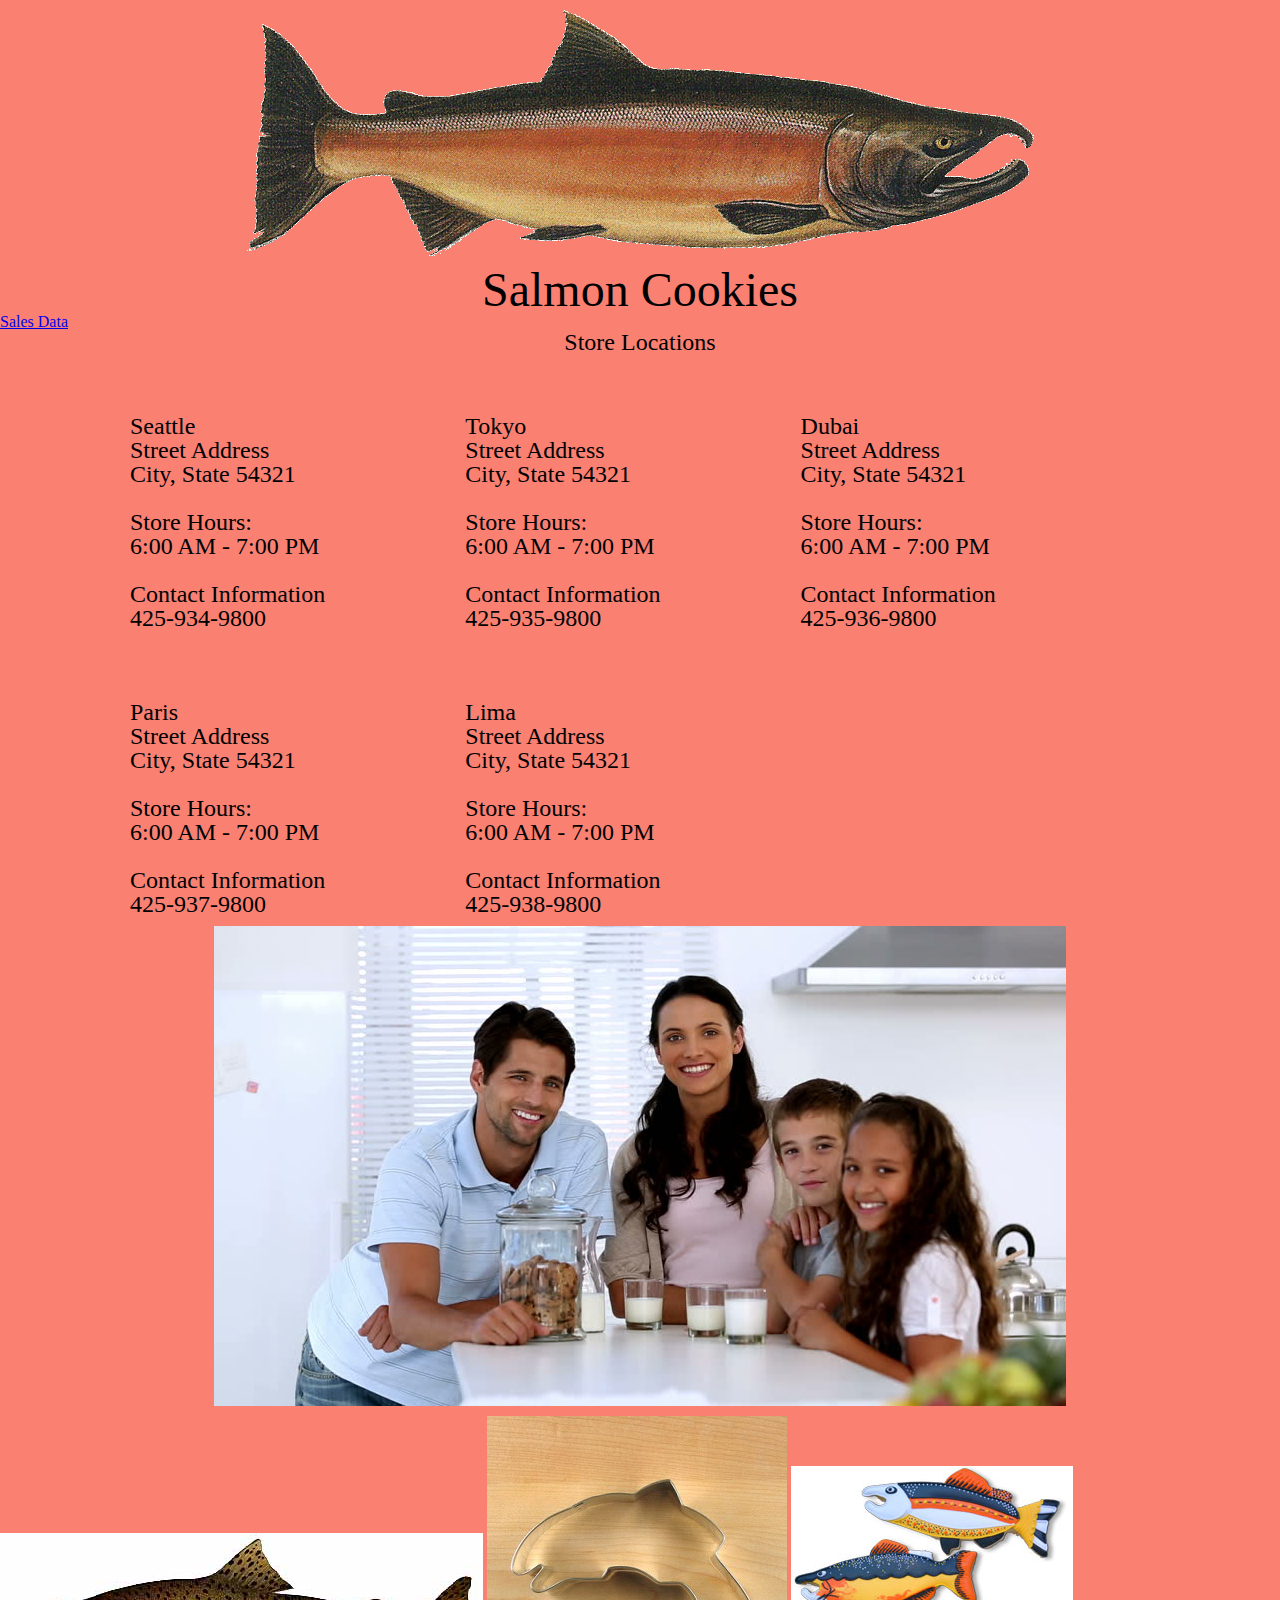
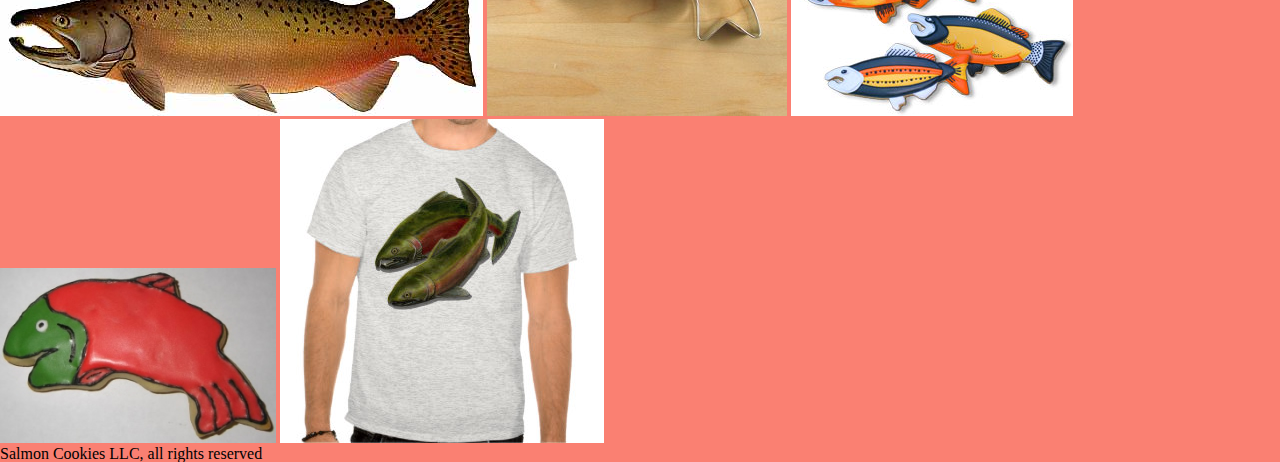
<file: index.html>
<!DOCTYPE html>
<html lang="en">
<head>
  <title>Salmon Cookies</title>
  <link rel="stylesheet" href="css/reset.css">
  <link rel="stylesheet" href="css/style.css">
  <link href="https://fonts.googleapis.com/css2?family=Tangerine:wght@700&display=swap" rel="stylesheet">
</head>

<body>
  <header>
    <img src="img/salmon.png" alt="salmon" title="salmon" class="center">
    <h1>Salmon Cookies</h1>
    <a href="sales.html">Sales Data</a>
  </header>
  
  <div id="div1">
    <h2>Store Locations</h2>
    <section>
      <h1>Seattle<br>Street Address<br>City, State 54321</h1><br>
      <a>Store Hours:<br>6:00 AM - 7:00 PM</a><br><br>
      <a>Contact Information</a><br>
      <a>425-934-9800</a>
    </section>
    <section>
      <h1>Tokyo<br>Street Address<br>City, State 54321</h1><br>
      <a>Store Hours:<br>6:00 AM - 7:00 PM</a><br><br>
      <a>Contact Information</a><br>
      <a>425-935-9800</a>
    </section>
    <section>
      <h1>Dubai<br>Street Address<br>City, State 54321</h1><br>
      <a>Store Hours:<br>6:00 AM - 7:00 PM</a><br><br>
      <a>Contact Information</a><br>
      <a>425-936-9800</a>
    </section>
    <section>
      <h1>Paris<br>Street Address<br>City, State 54321</h1><br>
      <a>Store Hours:<br>6:00 AM - 7:00 PM</a><br><br>
      <a>Contact Information</a><br>
      <a>425-937-9800</a>
    </section>
    <section>
      <h1>Lima<br>Street Address<br>City, State 54321</h1><br>
      <a>Store Hours:<br>6:00 AM - 7:00 PM</a><br><br>
      <a>Contact Information</a><br>
      <a>425-938-9800</a>
    </section>
  </div>

  <div id="div2">
    <img src="img/family.jpg" alt="family" title="family" class="center">
    <img src="img/chinook.jpg" alt="chinook" title="chinook">
    <img src="img/cutter.jpeg" alt="cutter" title="cutter">
    <img src="img/fish.jpg" alt="fish" title="fish">
    <img src="img/frosted-cookie.jpg" alt="frosted-cookie" title="frosted-cookie">
    <img src="img/shirt.jpg" alt="shirt" title="title">
    
  </div>

</body>

<footer>Salmon Cookies LLC, all rights reserved</footer>
<script src="js/app.js"></script>
</html>
</file>
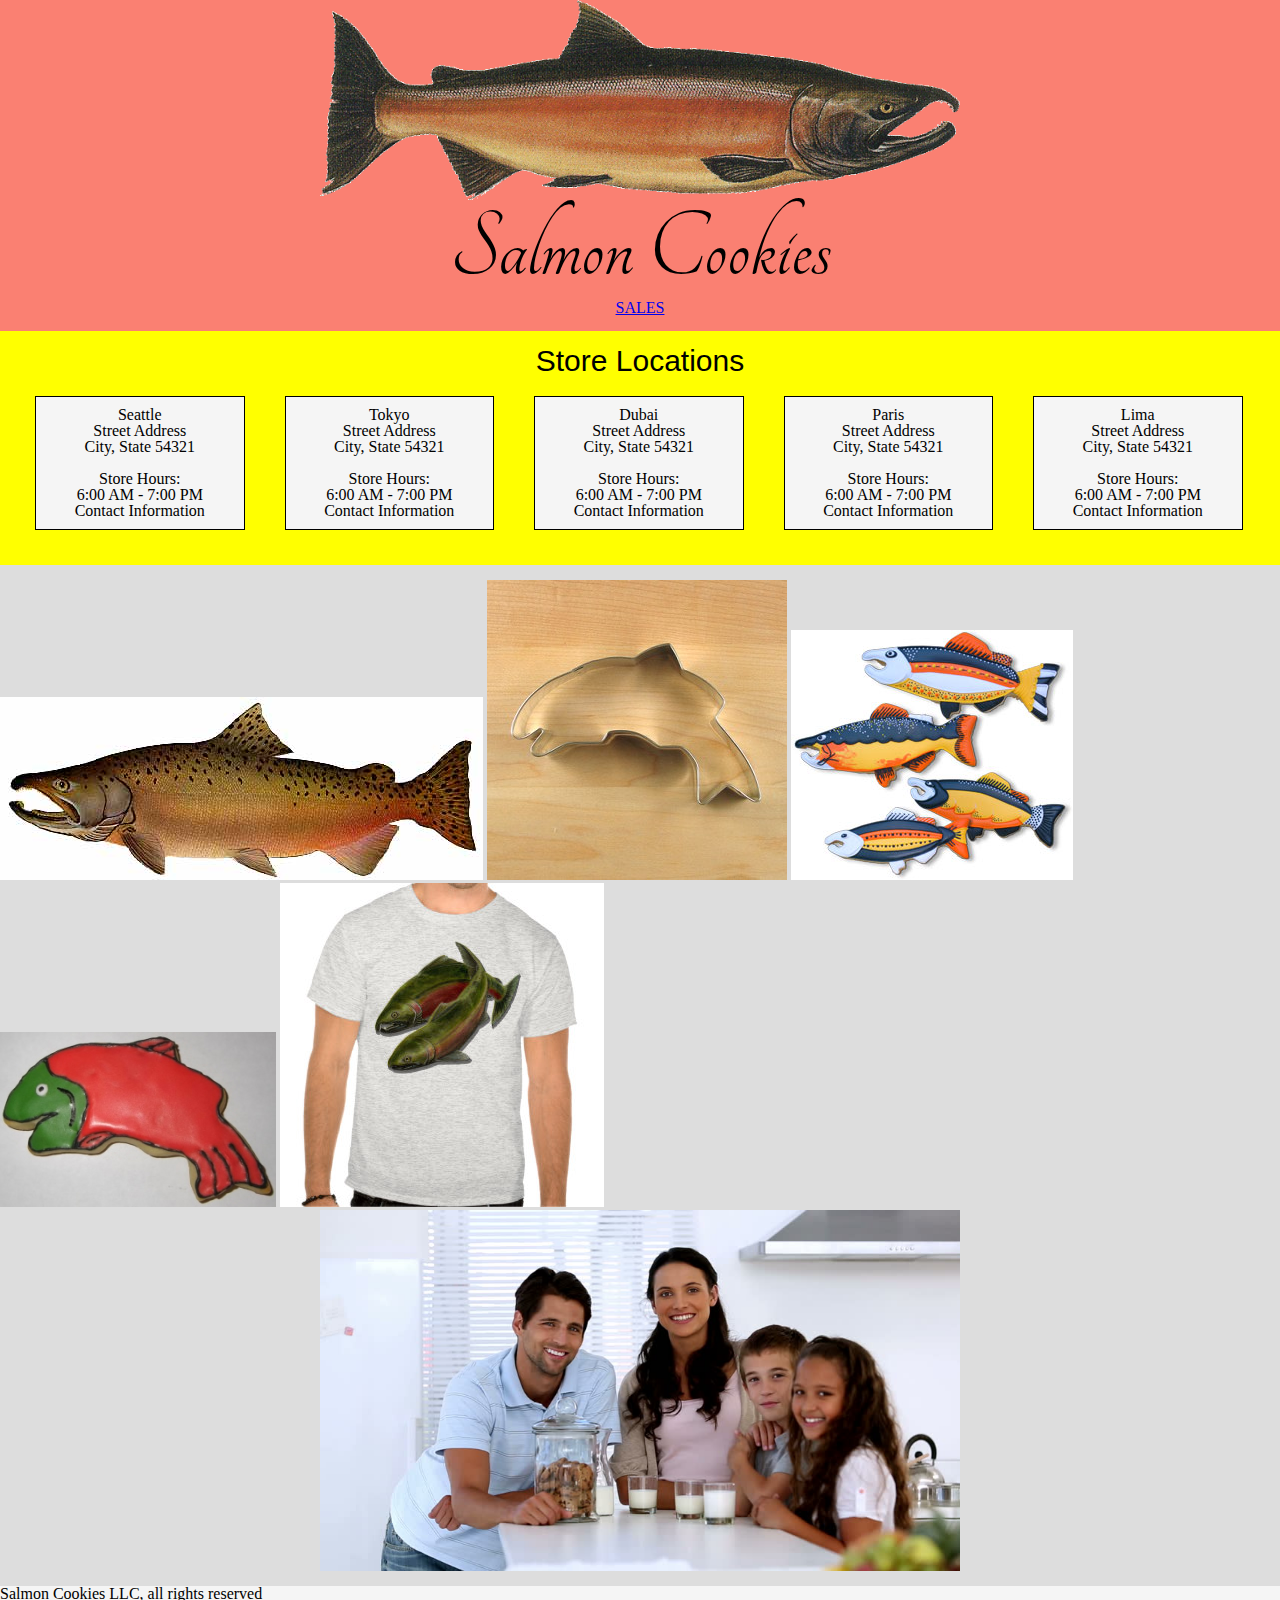
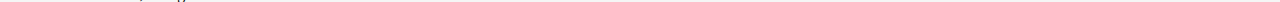
<file: reference folder/index.html>
<!DOCTYPE html>
<html lang="en">
  <head>
    <title>Salmon Cookies</title>
    <link rel="stylesheet" href="css/reset.css">
    <link rel="stylesheet" href="css/style.css">
    <link href="https://fonts.googleapis.com/css2?family=Tangerine:wght@700&display=swap" rel="stylesheet">
  </head>

  <body>
    <header>
      <img src="img/salmon.png" alt="salmon" title="salmon" class="center">
      <h1>Salmon Cookies</h1>
      <a href="sales.html">SALES</a>
    </header>
    
    <div id="div1">
      <h2>Store Locations</h2>
      <section>
        <h1>Seattle<br>Street Address<br>City, State 54321</h1><br>
        <a>Store Hours:<br>6:00 AM - 7:00 PM</a><br>
        <a>Contact Information</a>
      </section>
      <section>
        <h1>Tokyo<br>Street Address<br>City, State 54321</h1><br>
        <a>Store Hours:<br>6:00 AM - 7:00 PM</a><br>
        <a>Contact Information</a>
      </section>
      <section>
        <h1>Dubai<br>Street Address<br>City, State 54321</h1><br>
        <a>Store Hours:<br>6:00 AM - 7:00 PM</a><br>
        <a>Contact Information</a>
      </section>
      <section>
        <h1>Paris<br>Street Address<br>City, State 54321</h1><br>
        <a>Store Hours:<br>6:00 AM - 7:00 PM</a><br>
        <a>Contact Information</a>
      </section>
      <section>
        <h1>Lima<br>Street Address<br>City, State 54321</h1><br>
        <a>Store Hours:<br>6:00 AM - 7:00 PM</a><br>
        <a>Contact Information</a>
      </section>
    </div>

    <div id="div2">
      <img src="img/chinook.jpg" alt="chinook" title="chinook">
      <img src="img/cutter.jpeg" alt="cutter" title="cutter">
      <img src="img/fish.jpg" alt="fish" title="fish">
      <img src="img/frosted-cookie.jpg" alt="frosted-cookie" title="frosted-cookie">
      <img src="img/shirt.jpg" alt="shirt" title="title">
      <img src="img/family.jpg" alt="family" title="family" class="center">
    </div>

  </body>

  <footer>Salmon Cookies LLC, all rights reserved</footer>
</html>
</file>
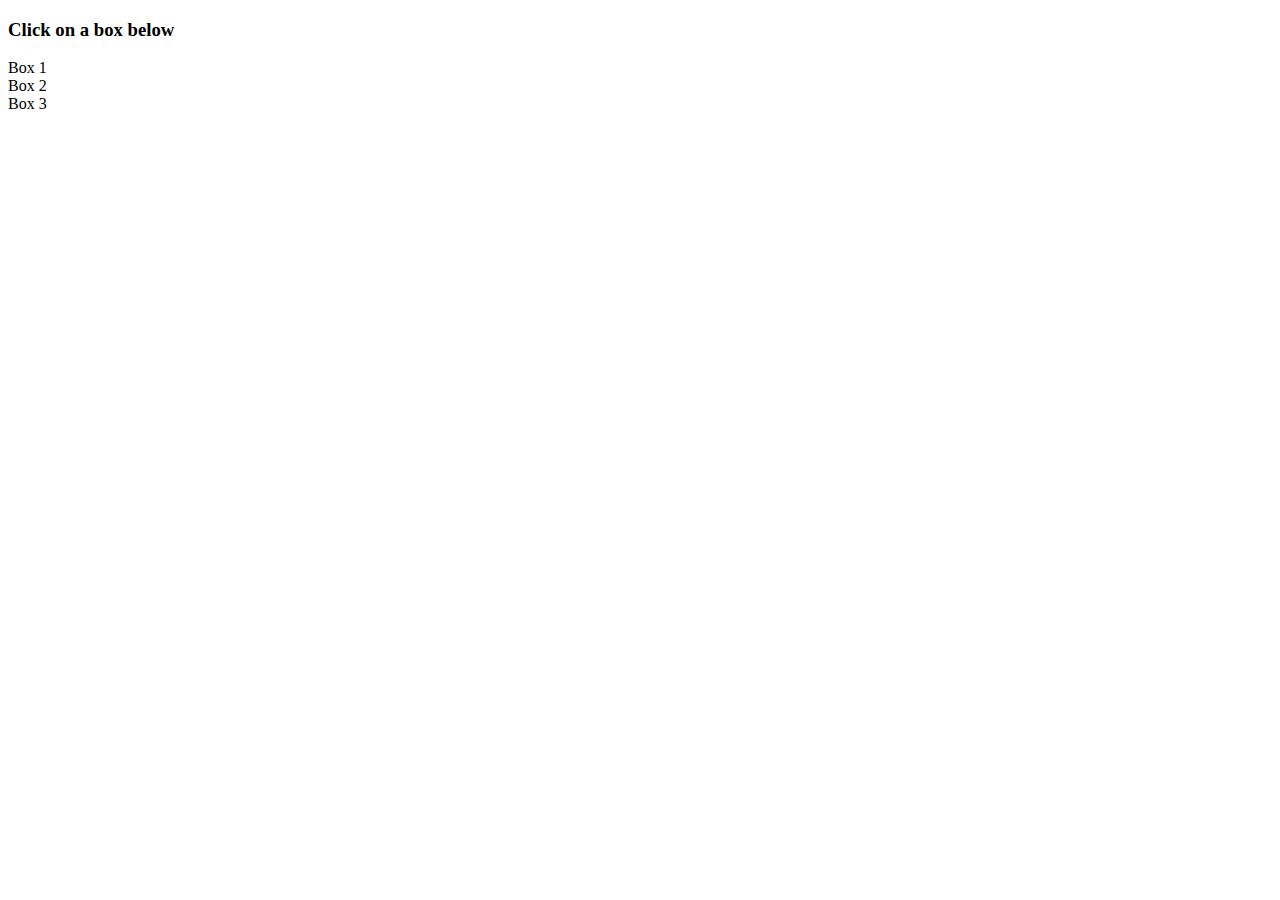
<file: click.html>
<!DOCTYPE html>
<html lang="en">
<head>
  <title>Document</title>
</head>
<body>
  <header>

  </header>

  <main>
    <section id="container">
      <h3>Click on a box below</h3>
      
      <article id="box-one">Box 1</article>
      <article id="box-two">Box 2</article>
      <article id="box-three">Box 3</article>
      <section id="results"></section>

    </section>
  </main>
</body>
</html>
</file>
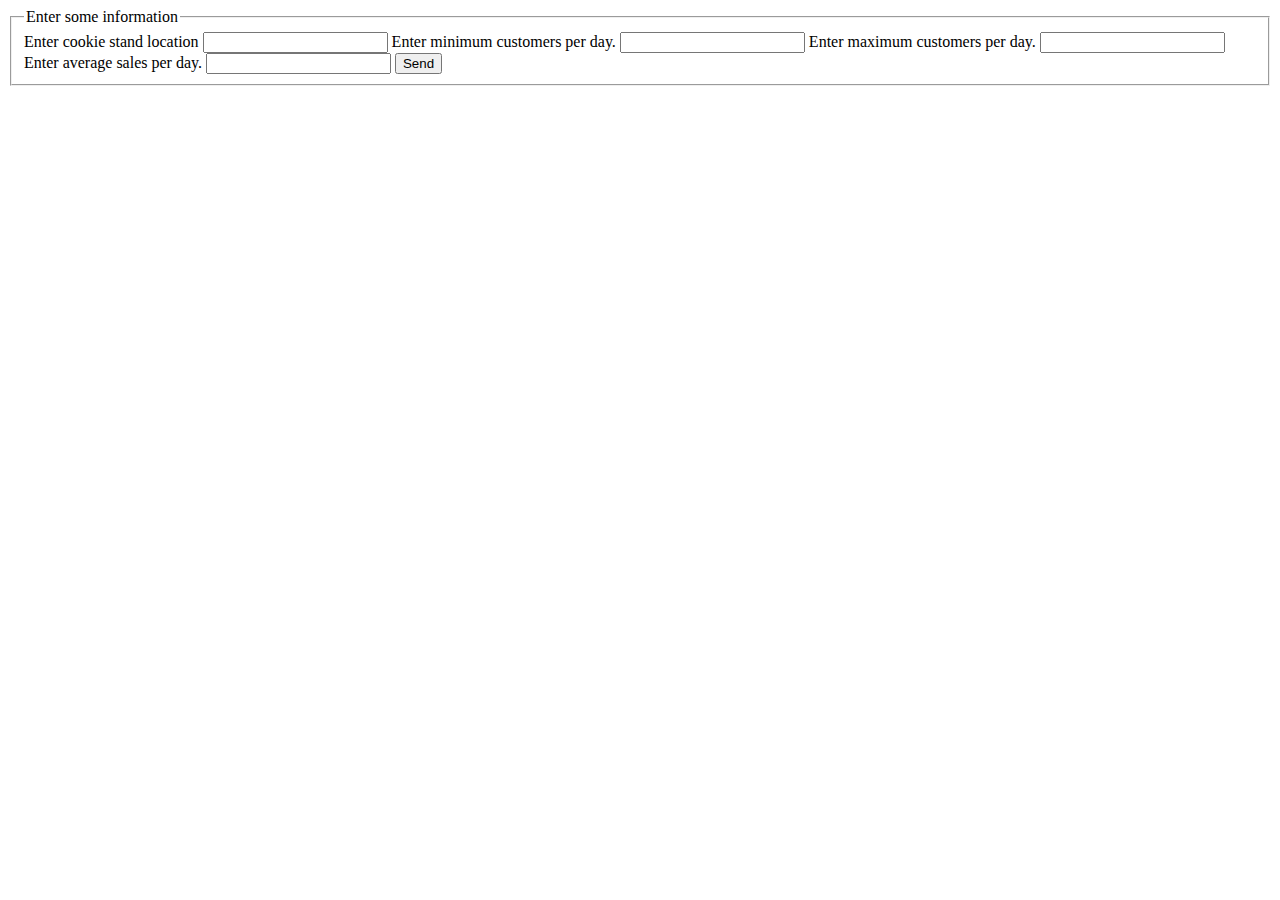
<file: form.html>
<!DOCTYPE html>
<html lang="en">
<head>
  <title>Document</title>
</head>
<body>

  <form id="storeform">
    <fieldset>
      <legend>Enter some information</legend>
      
      <label for="storename">Enter cookie stand location</label>
      <input type="text" name="storename">

      <label for="mincust">Enter minimum customers per day.</label>
      <input type="number" name="mincust">

      <label for="maxcust">Enter maximum customers per day.</label>
      <input type="number" name="maxcust">
      
      <label for="avgsales">Enter average sales per day.</label>
      <input type="number" name="avgsales">

      <!-- <label> for="pets">Do you hve a pet?</label>
      <select name="pets">
        <option value="dog">dog</option>
        <option value="cat">cat</option>
        <option value="fish">fish</option>
        <option value="none">none</option>
      </select> -->

      <!-- <label>Your word of the day:
        <input type="text" name="word">
      </label> -->

      <button type="submit">Send</button>
    </fieldset>

  </form>

  
</body>
</html>
</file>
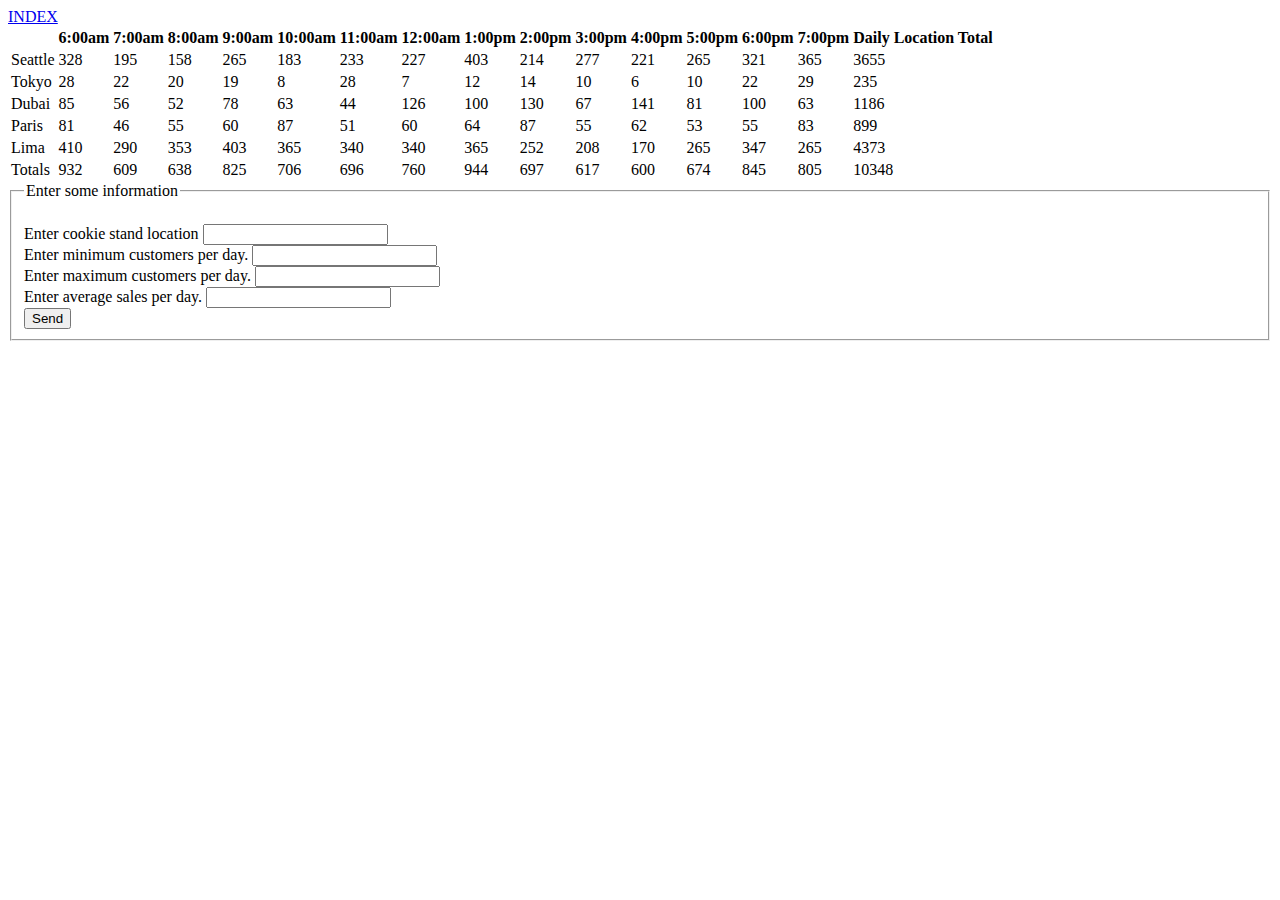
<file: sales.html>
<!DOCTYPE html>
<html lang="en">
<head>
  
  <title>Document</title>
</head>
<body>
  <header><a href="index.html">INDEX</a></header>
  
  <table id="cookie-table"></table>
  
  <form id="storeform">
    <fieldset>
      <legend>Enter some information</legend><br>
      
      <label for="storename">Enter cookie stand location</label>
      <input type="text" name="storename"><br>

      <label for="mincust">Enter minimum customers per day.</label>
      <input type="number" name="mincust"><br>

      <label for="maxcust">Enter maximum customers per day.</label>
      <input type="number" name="maxcust"><br>
      
      <label for="avgsales">Enter average sales per day.</label>
      <input type="number" step="0.1" name="avgsales"><br>

      <button type="submit">Send</button>
    </fieldset>

  </form>
  
</body>
<script src="js/app.js"></script>
</html>
</file>
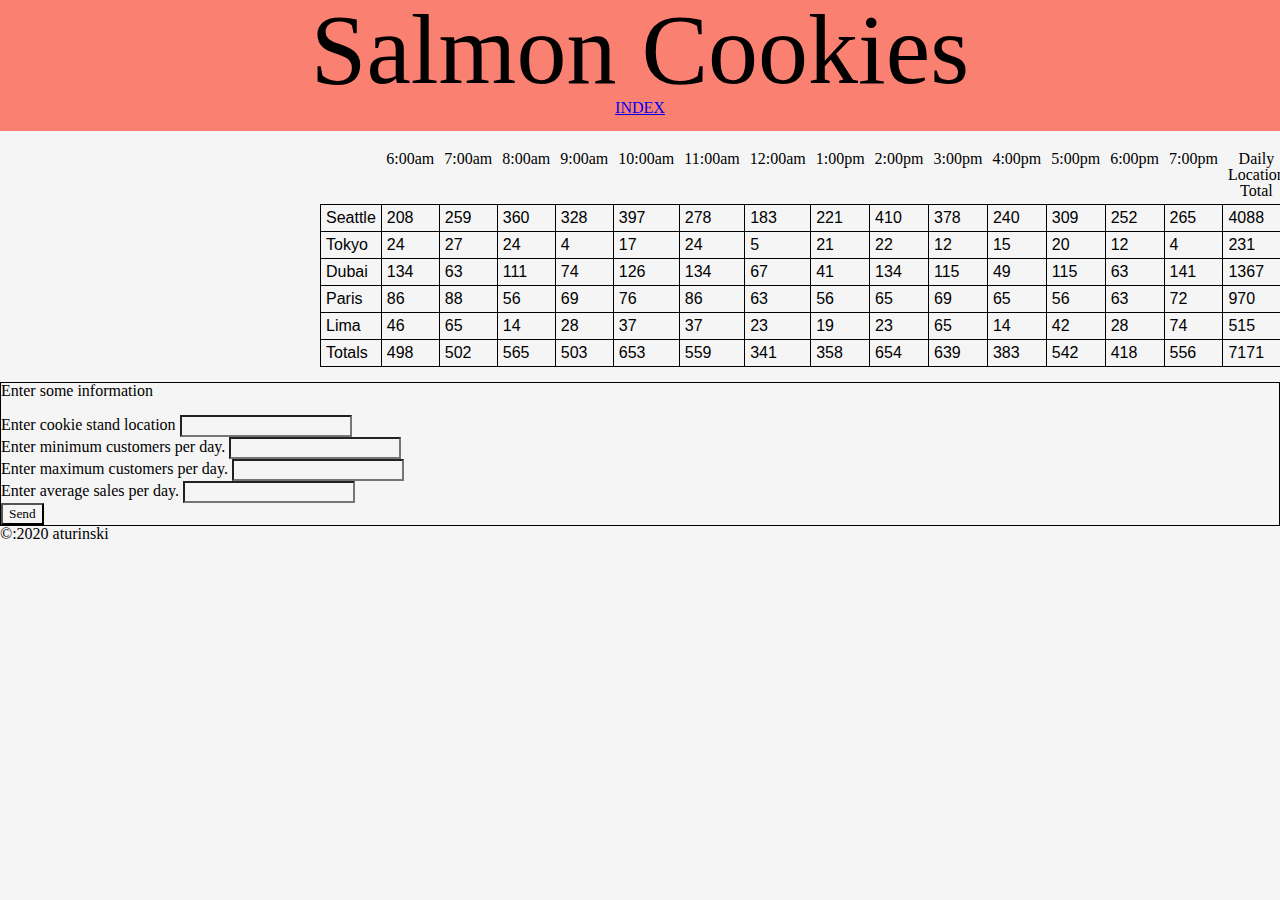
<file: reference folder/sales.html>
<!DOCTYPE html>
<html lang="en">
  <head>
    <title>Salmon Cookies</title>
    <link rel="stylesheet" href="css/reset.css">
    <link rel="stylesheet" href="css/style.css">
  </head>

  <body>
    <header>
      <h1>Salmon Cookies</h1>
      <a href="index.html">INDEX</a>
    </header>

    <main>
      
      
    <table id="cookie-table" class="center"></table>

    <form id="storeform">
      <fieldset>
        <legend>Enter some information</legend><br>
        
        <label for="storename">Enter cookie stand location</label>
        <input type="text" name="storename"><br>
  
        <label for="mincust">Enter minimum customers per day.</label>
        <input type="number" name="mincust"><br>
  
        <label for="maxcust">Enter maximum customers per day.</label>
        <input type="number" name="maxcust"><br>
        
        <label for="avgsales">Enter average sales per day.</label>
        <input type="number" step="0.1" name="avgsales"><br>
  
        <button type="submit">Send</button>
      </fieldset>
  
    </form>

    </main>

    <footer>
      &copy:2020 aturinski
    </footer>
    <script src="js/app.js"></script>
  </body>
</html>
</file>
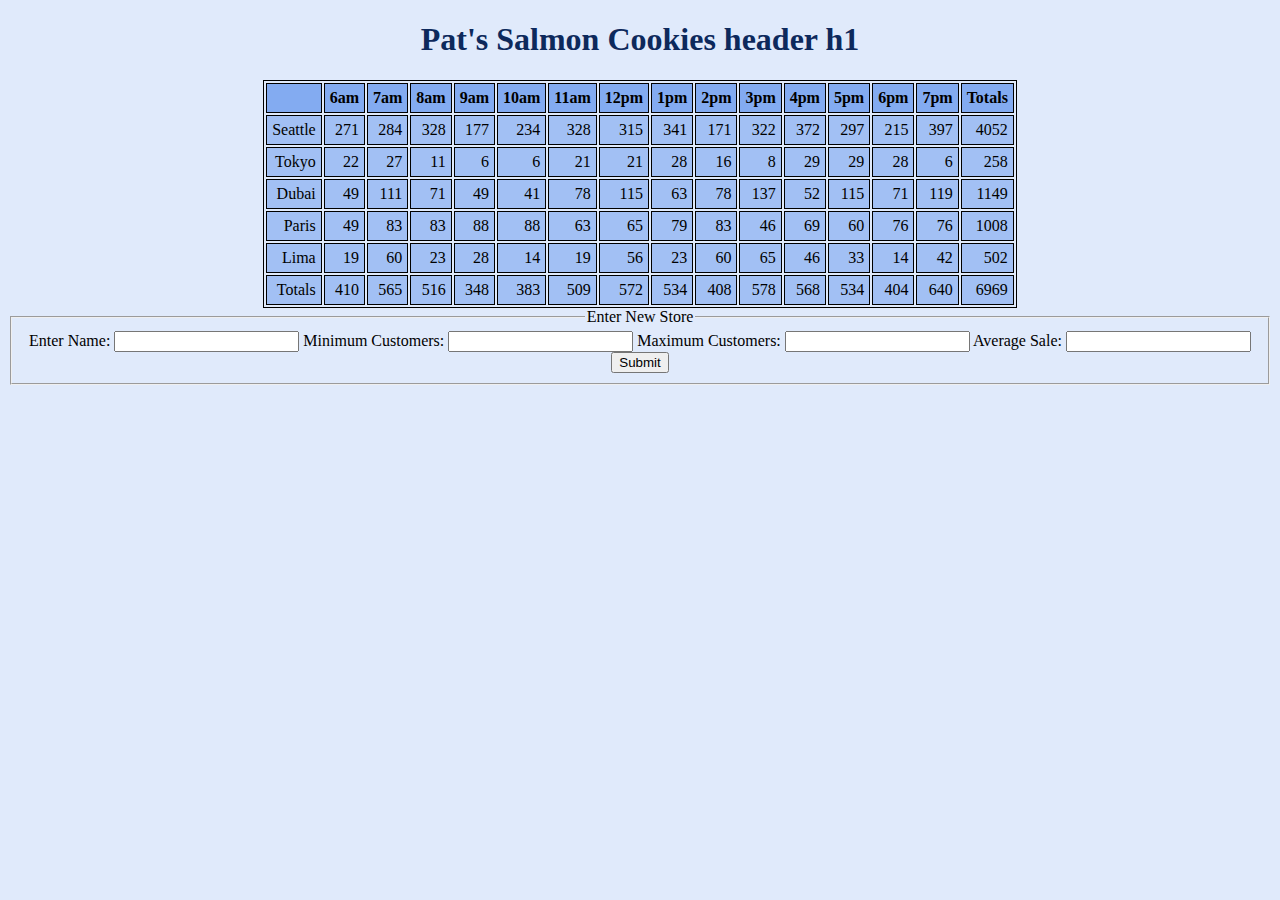
<file: reference/index2.html>
<!DOCTYPE html>
<html lang="en">
<head>
  <link rel="stylesheet" href="style.css">
  <title>Pat's Salmon Cookies title</title>
</head>
<body>
  <header>
    <h1>Pat's Salmon Cookies header h1</h1>
  </header>
  <main>
    <ul id="seattle"></ul>

    <table id="cookie-table"></table>
  
  
  
    <!-- form section -->
  
    <form id="cookieform">
      <fieldset>
        <legend>Enter New Store</legend>
        <label for="username"> Enter Name: </label>
        <input type="text" name="storename">

        <label>Minimum Customers:
          <input type="number" name="min">
        </label>

        <label>Maximum Customers:
          <input type="number" name="max">
        </label>

        <label>Average Sale:
          <input type="float" name="avg">
        </label>

        <button type="submit">Submit</button>



      </fieldset>

    </form>
  
  
  
  
  
  
  
  
  
  
  
  
  
  
  </main>
  <script src="app2.js"></script>
</body>
</html>
</file>
<file: css/style.css>
body {
  background-color: salmon;
}

header img {
  display: block;
  margin-left: auto;
  margin-right: auto;
}

body header h1 {
  font-size: 48px;
  text-align: center;
}

div h2 {
  font-size: 24px;
  text-align: center;
}

div section {
  width: auto;
  float: left;
  font-size: 24px;
  margin-top: 50px;
  margin-left: 120px;
  padding: 10px;

}

.center {
  display: block;
  margin: 10px auto 10px auto;
  padding: 30px auto 30px auto;
}

p {
  margin-bottom: 10px;
  font-size: 48px;
  font-family: 'Tangerine', cursive;
  color: green;
}

ul {
  font-family: Arial, Helvetica, sans-serif;
  margin-bottom: 10px;
  padding: 2px;
  color: rgb(133, 3, 25);
  background-color: rgb(219, 207, 207)
}

li {
  text-indent: 20px;
  font-family: 'Times New Roman', Times, serif;
  color: blue;
  background-color: rgb(187, 240, 234);
}
</file>
<file: reference folder/css/style.css>
* {
  background-color: whitesmoke;
  font-family: 'Times New Roman', Times, serif;
}




/* Sales page */
td {
  font-family: Arial, Helvetica, sans-serif;
  border: 1px solid black;
  padding: 5px;

}

tr {
  margin-top: 30px;
}

th {
  padding: 5px;
  text-align: center;
}

#cookie-table {
  margin-top: 15px;
}

/* Index page */

header {
  background-color: salmon;
  text-align: center;
  padding-bottom: 15px;
}

header img, header a, header h1 {
  background-color: salmon;
}

header h1 {
 font-family: 'Tangerine', cursive;
 text-align: center;
 font-size: 100px;
}


.center {
  display: block;
  margin-left: auto;
  margin-right: auto;
  width: 50%;
}

section {
  text-align: center;
  width: 15%;
  margin-top: 30px;
  border: 1px solid black;
  padding: 10px;
  float: left;
  margin: 20px;
}

div section:first-child {
  margin-left: 60px;
}

#div1 {
  overflow: auto;
  background-color: yellow;
  padding: 15px 15px 15px 15px;
}

#div1 h2 {
  text-align: center;
  font-size: 30px;
  background: yellow;
  font-family: 'Trebuchet MS', 'Lucida Sans Unicode', 'Lucida Grande', 'Lucida Sans', Arial, sans-serif
}
#div2 {
  float: left;
  padding: 15px 0px 15px 0px;
  background-color: #ddd;
}

form {
  border: solid black 1px;
  margin-top: 15px;
}
</file>
<file: reference/style.css>
body {
  background-color: rgba(100, 149, 237, .2);
  text-align: center;
}

h1 {
  color: rgb(13, 41, 92);
}

table {
  border: 1px solid black;
  margin: auto;
}

th {
  background-color: rgba(100, 149, 237, .75);
  border: 1px solid black;
  padding: 5px;
}

td {
  background-color: rgba(100, 149, 237, .5);
  border: 1px solid black;
  padding: 5px;
  text-align: right;
}
</file>
